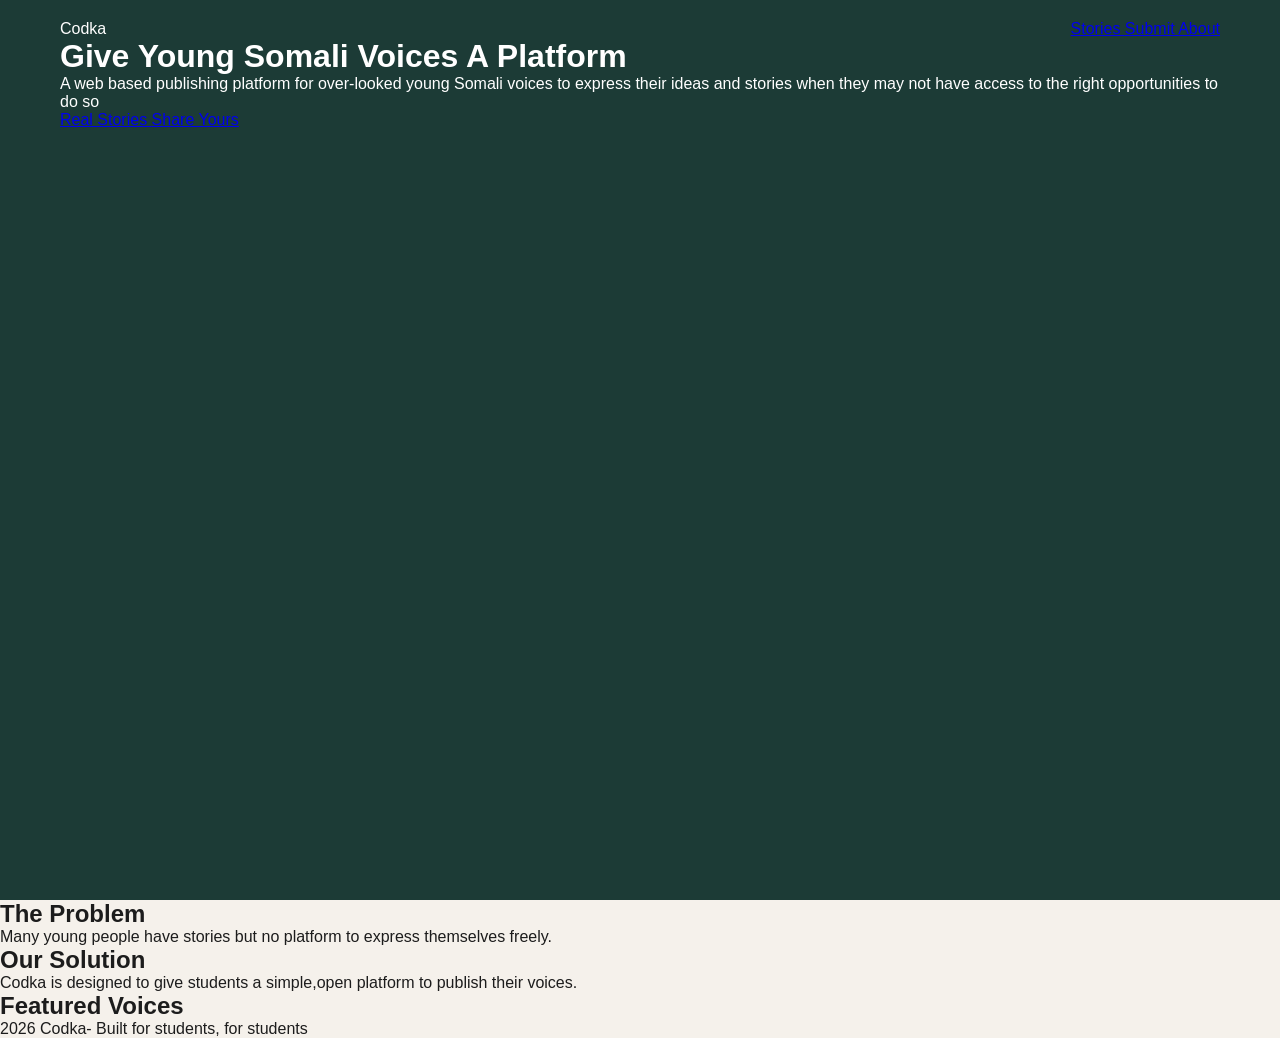
<file: index.html>
<!DOCTYPE html>
<html lang="eng">
  
  <head>
    <meta charset="UTF-8" />
  <meta name="viewport" content="width=device-width,intial scale=1.0" />
    <meta name="description" content="opportunity for somali writers, voice ">
<title>Codka</title>
    <link rel="stylesheet" href="style.css">
  </head>
  <body>
  <header class="hero"> 
    <nav>
<div class="logo"> Codka </div>
      <div class="nav-links">
      <a href="stories.html"> Stories </a>
        <a href="submit.html"> Submit </a>
        <a href="about.html"> About </a>
      </div>
    </nav>
    <div class="hero-content"> 
      <h1>Give Young Somali Voices A Platform</h1>
      <p>A web based publishing platform for over-looked young 
        Somali voices to express their ideas and stories when they may not have
        access to the right opportunities to do so</p>
      <div class="buttons">
        <a class="primary-btn" href="stories.html"> Real Stories </a>
        <a class="secondary-btn" href="submit.html"> Share Yours </a>
      </div>
    </div>
  </header>
    <section class="section">
      <h2>The Problem</h2>
      <p>Many young people have stories but no platform to express themselves freely.</p>
    </section>
    <section class="section dark">
      <h2>Our Solution</h2>
      <p>Codka is designed to give students a simple,open platform to publish their 
      voices.</p>
    </section>
    <section class="section">
      <h2>Featured Voices</h2>
    </section>
    <footer>
      <p>2026 Codka- Built for students, for students</p>
    </footer>


    
  </body>
</html>
</file>
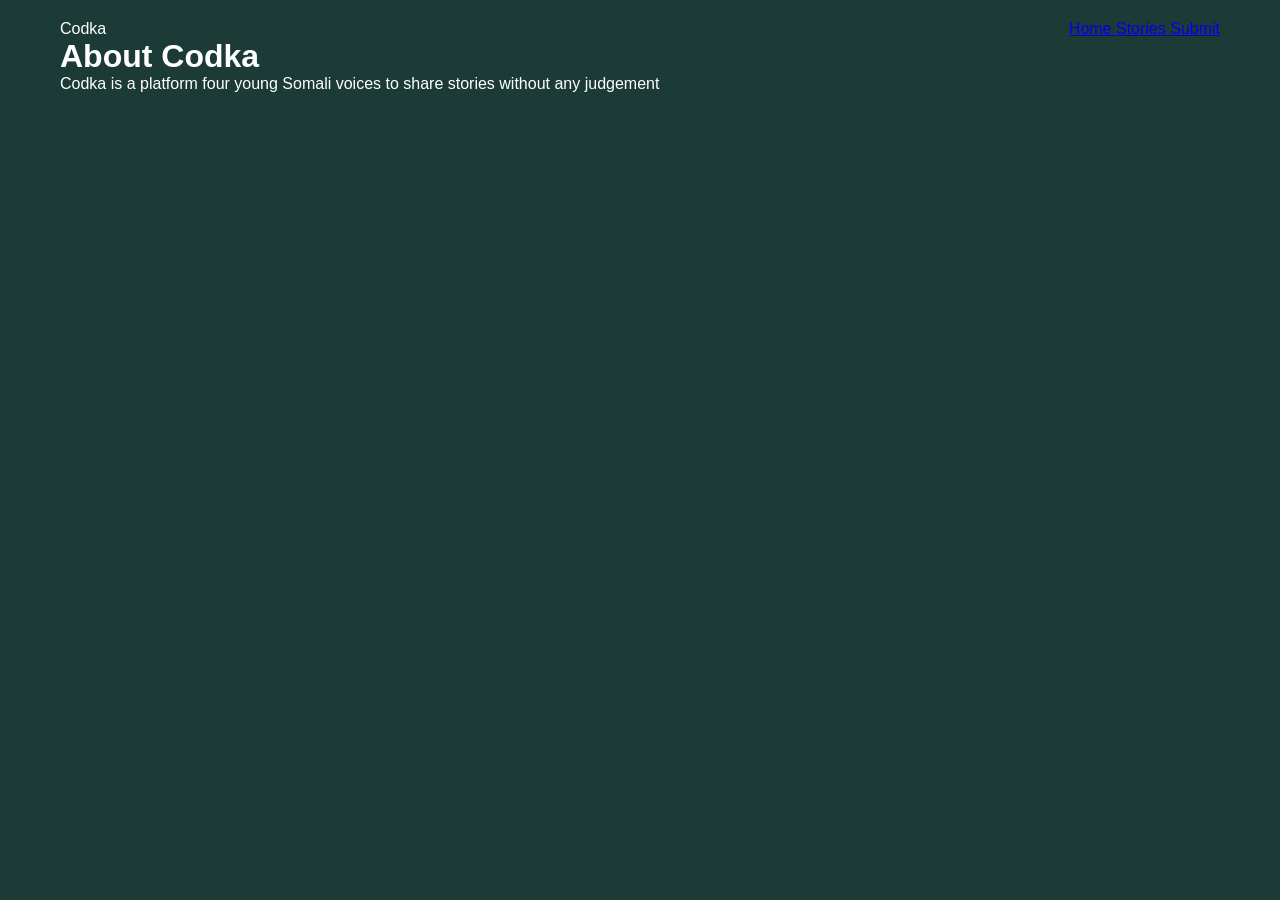
<file: about.html>
<!DOCTYPE html>
<html>
  <head>
    <title>About Codka</title>
    <link rel="stylesheet" href="style.css">
    
  </head>
  <body>
  <header class="hero"> 
  <nav>
    <div class="logo"> Codka </div>
    <div class="nav-links">
      <a href="index.html"> Home </a>
      <a href="stories.html"> Stories </a>
      <a href="submit.html"> Submit </a>
    </div>
    </nav>
    <div class="hero-content">
      <h1>About Codka</h1>
      <p> Codka is a platform four young Somali voices to share stories without any judgement</p>
    </div>
  
  </header>
    </body>
</html>
</file>
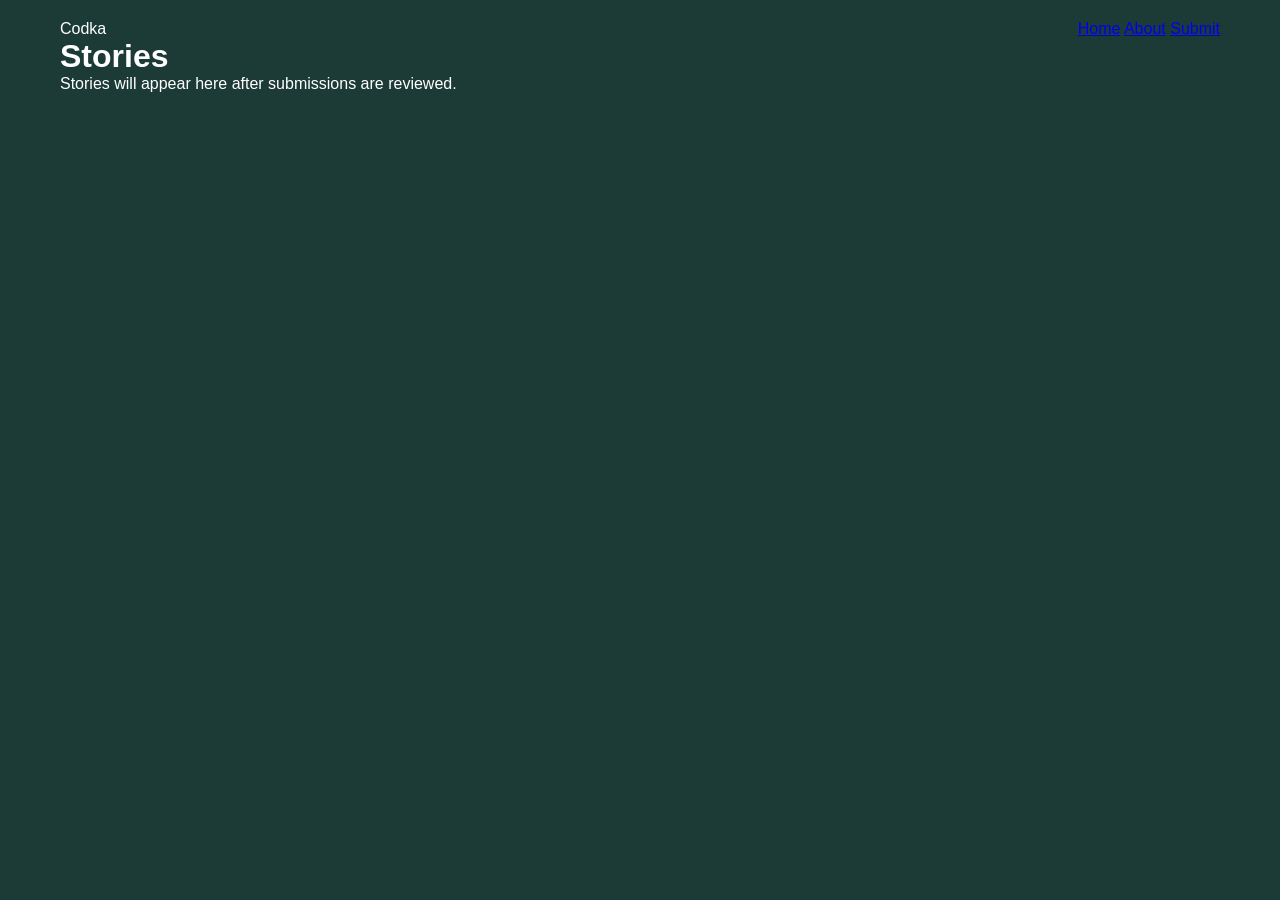
<file: stories.html>
<!DOCTYPE html>
<html>
  <head>
    <title>Stories</title>
    <link rel="stylesheet" href="style.css">
    
  </head>
  <body>
    <header class="hero">
      <nav>
        <div class="logo">Codka</div>
        <div class="nav-links">
          <a href="index.html">Home</a>
          <a href="about.html">About</a>
          <a href="submit.html">Submit</a>
        </div>
      </nav>
      <div class="hero-content">
        <h1>Stories</h1>
        <p>Stories will appear here after submissions are reviewed.</p>
      </div>
    </header>
  </body>
</html>
</file>
<file: style.css>
*{
  margin:0;
  padding:0;
  box-sizing:border-box;
  font-family:Arial, sans-serif;
}
body{
  background:rgb(245, 241, 235);
  color:rgb(28,28,28);
}
.hero{
  background:rgb(28,59,54);
  color:white;
  min-height:100vh;
  padding:20px 60px;
  
}
nav{
  display:flex;
  justify-content:space-between;
  align-items:center;
}
</file>
